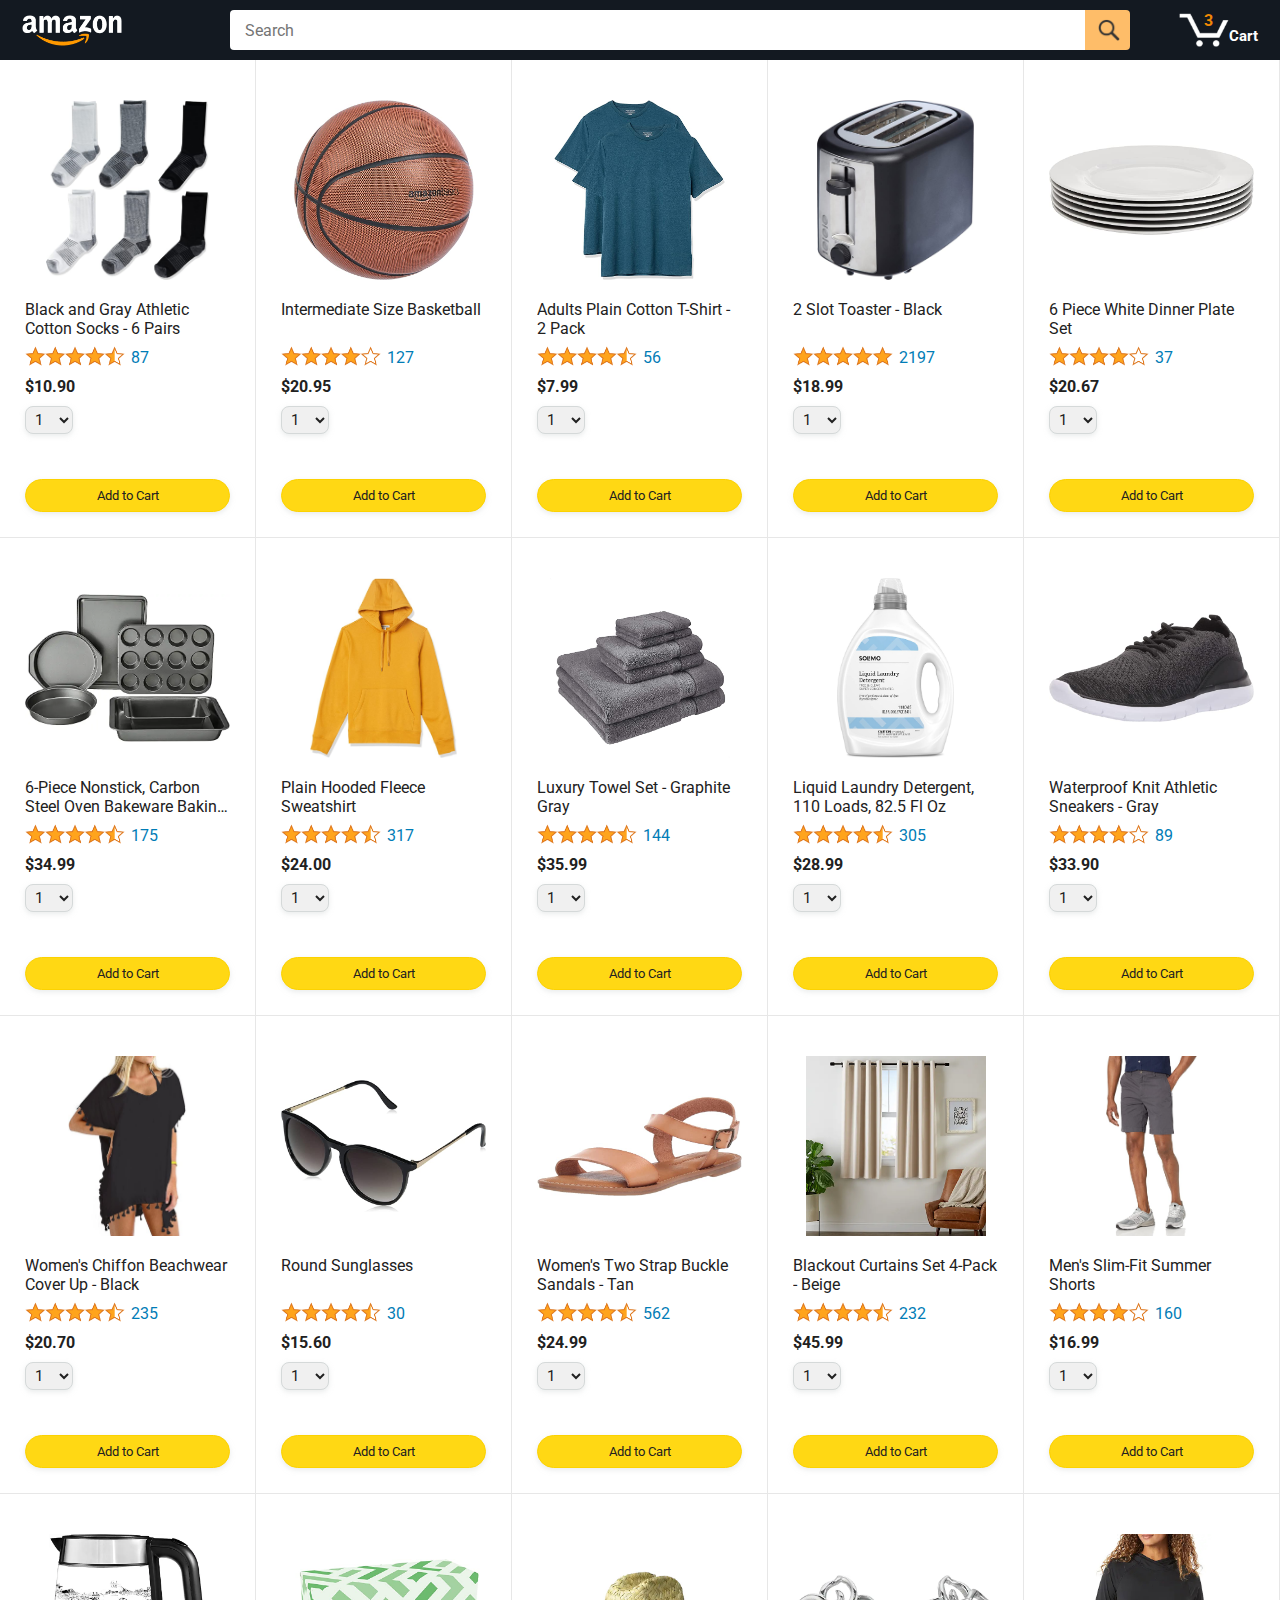
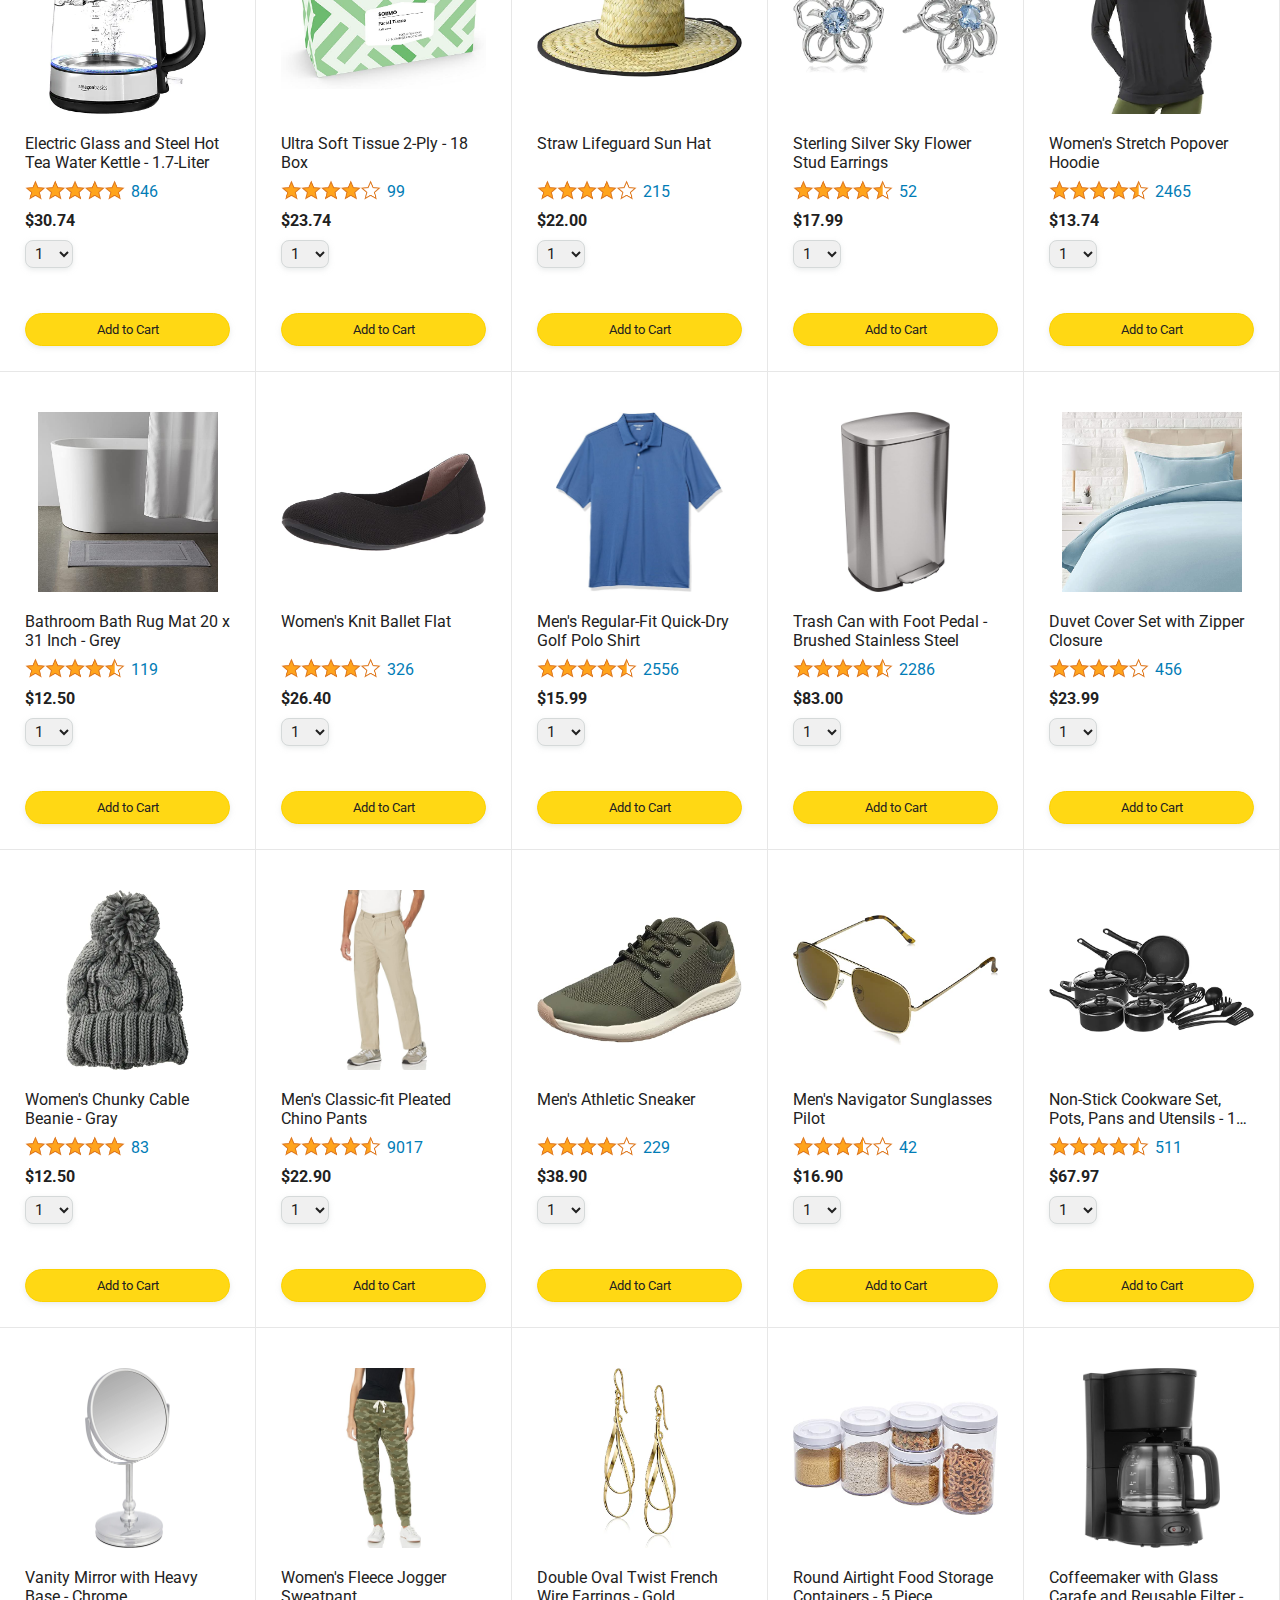
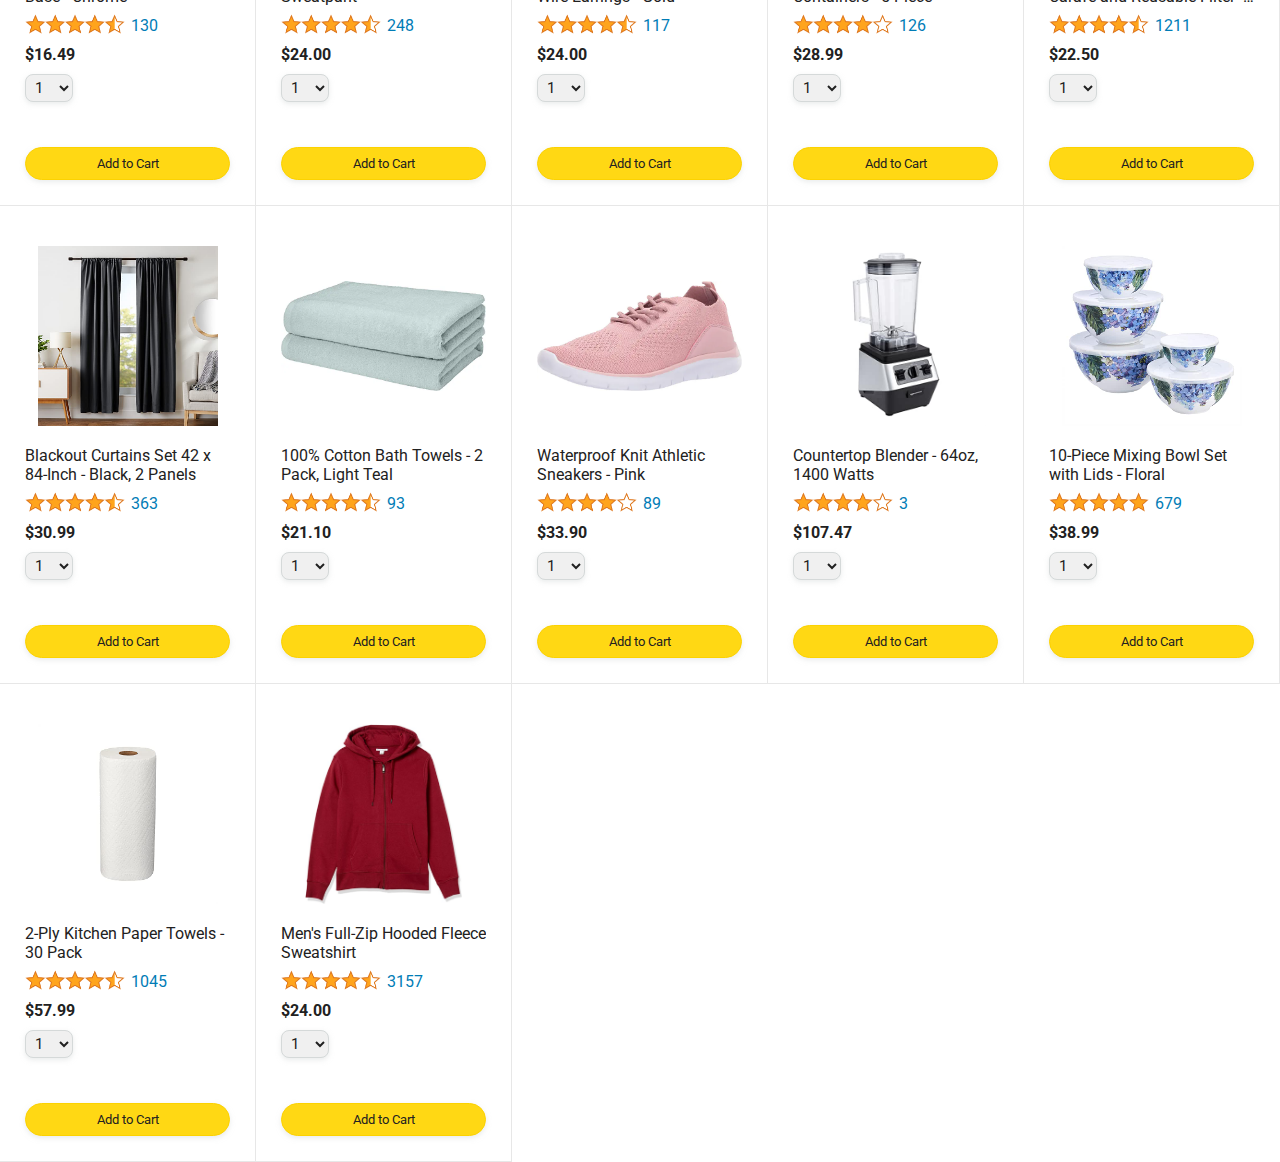
<file: index.html>
<!DOCTYPE html>
<html>
  <head>
    <title>Amazon</title>

    <!-- This code is needed for responsive design to work.
      (Responsive design = make the website look good on
      smaller screen sizes like a phone or a tablet). -->
    <meta name="viewport" content="width=device-width, initial-scale=1">

    <!-- Load a font called Roboto from Google Fonts. -->
    <link rel="preconnect" href="https://fonts.googleapis.com">
    <link rel="preconnect" href="https://fonts.gstatic.com" crossorigin>
    <link href="https://fonts.googleapis.com/css2?family=Roboto:wght@400;500;700&display=swap" rel="stylesheet">

    <!-- Here are the CSS files for this page. -->
    <link rel="stylesheet" href="styles/shared/general.css">
    <link rel="stylesheet" href="styles/shared/amazon-header.css">
    <link rel="stylesheet" href="styles/pages/amazon.css">
  </head>
  <body>
    <div class="amazon-header">
      <div class="amazon-header-left-section">
        <a href="index.html" class="header-link">
          <img class="amazon-logo"
            src="images/amazon-logo-white.png">
          <img class="amazon-mobile-logo"
            src="images/amazon-mobile-logo-white.png">
        </a>
      </div>

      <div class="amazon-header-middle-section">
        <input class="search-bar" type="text" placeholder="Search">
        
        <a href="#products">
          <button class="search-button">
            <img class="search-icon" src="images/icons/search-icon.png">
          </button>
        </a>
      </div>

      <div class="amazon-header-right-section">
        <a class="cart-link header-link" href="checkout.html">
          <img class="cart-icon" src="images/icons/cart-icon.png">
          <div class="cart-quantity"></div>
          <div class="cart-text">Cart</div>
        </a> 
      </div>
    </div>
    
    <div class="main">
      <div class="products-grid" id="products">
        
      </div>
    </div>
    <script type="module" src="index.js"></script>
  </body>
</html>
</file>
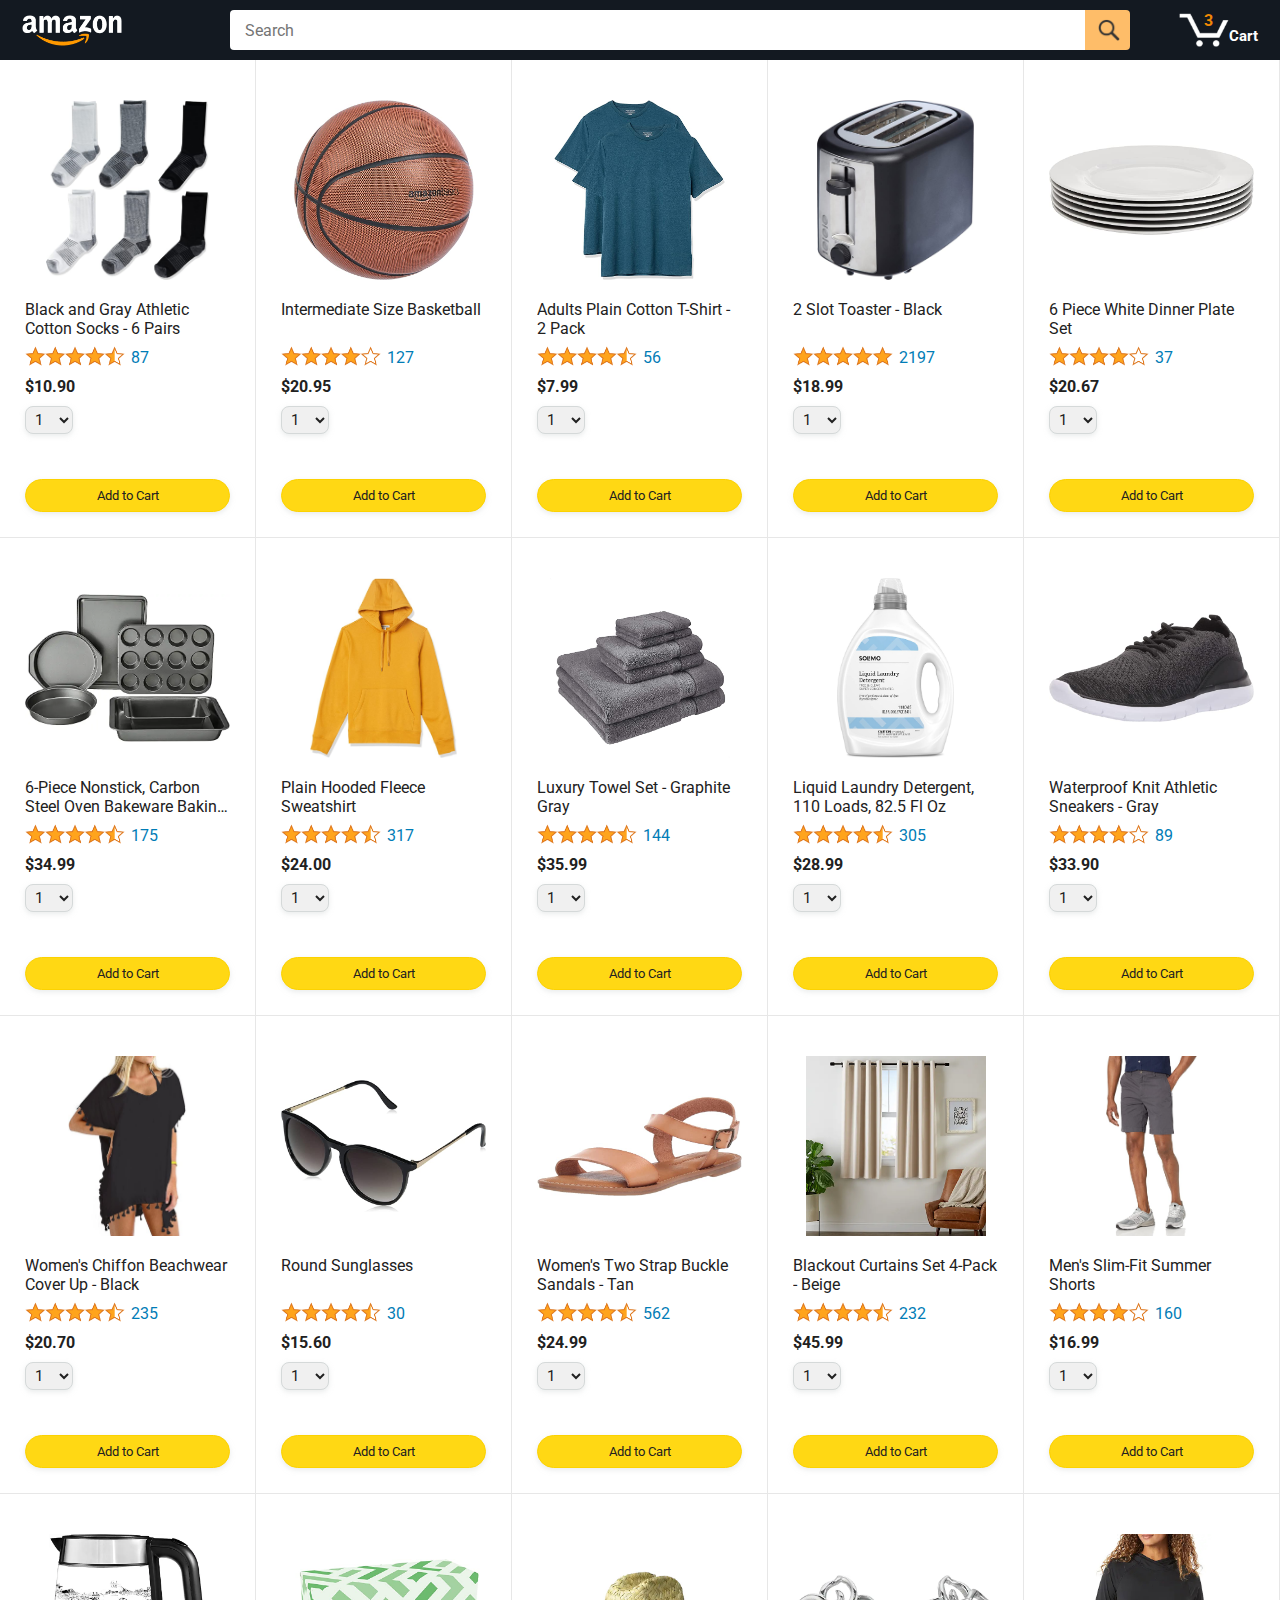
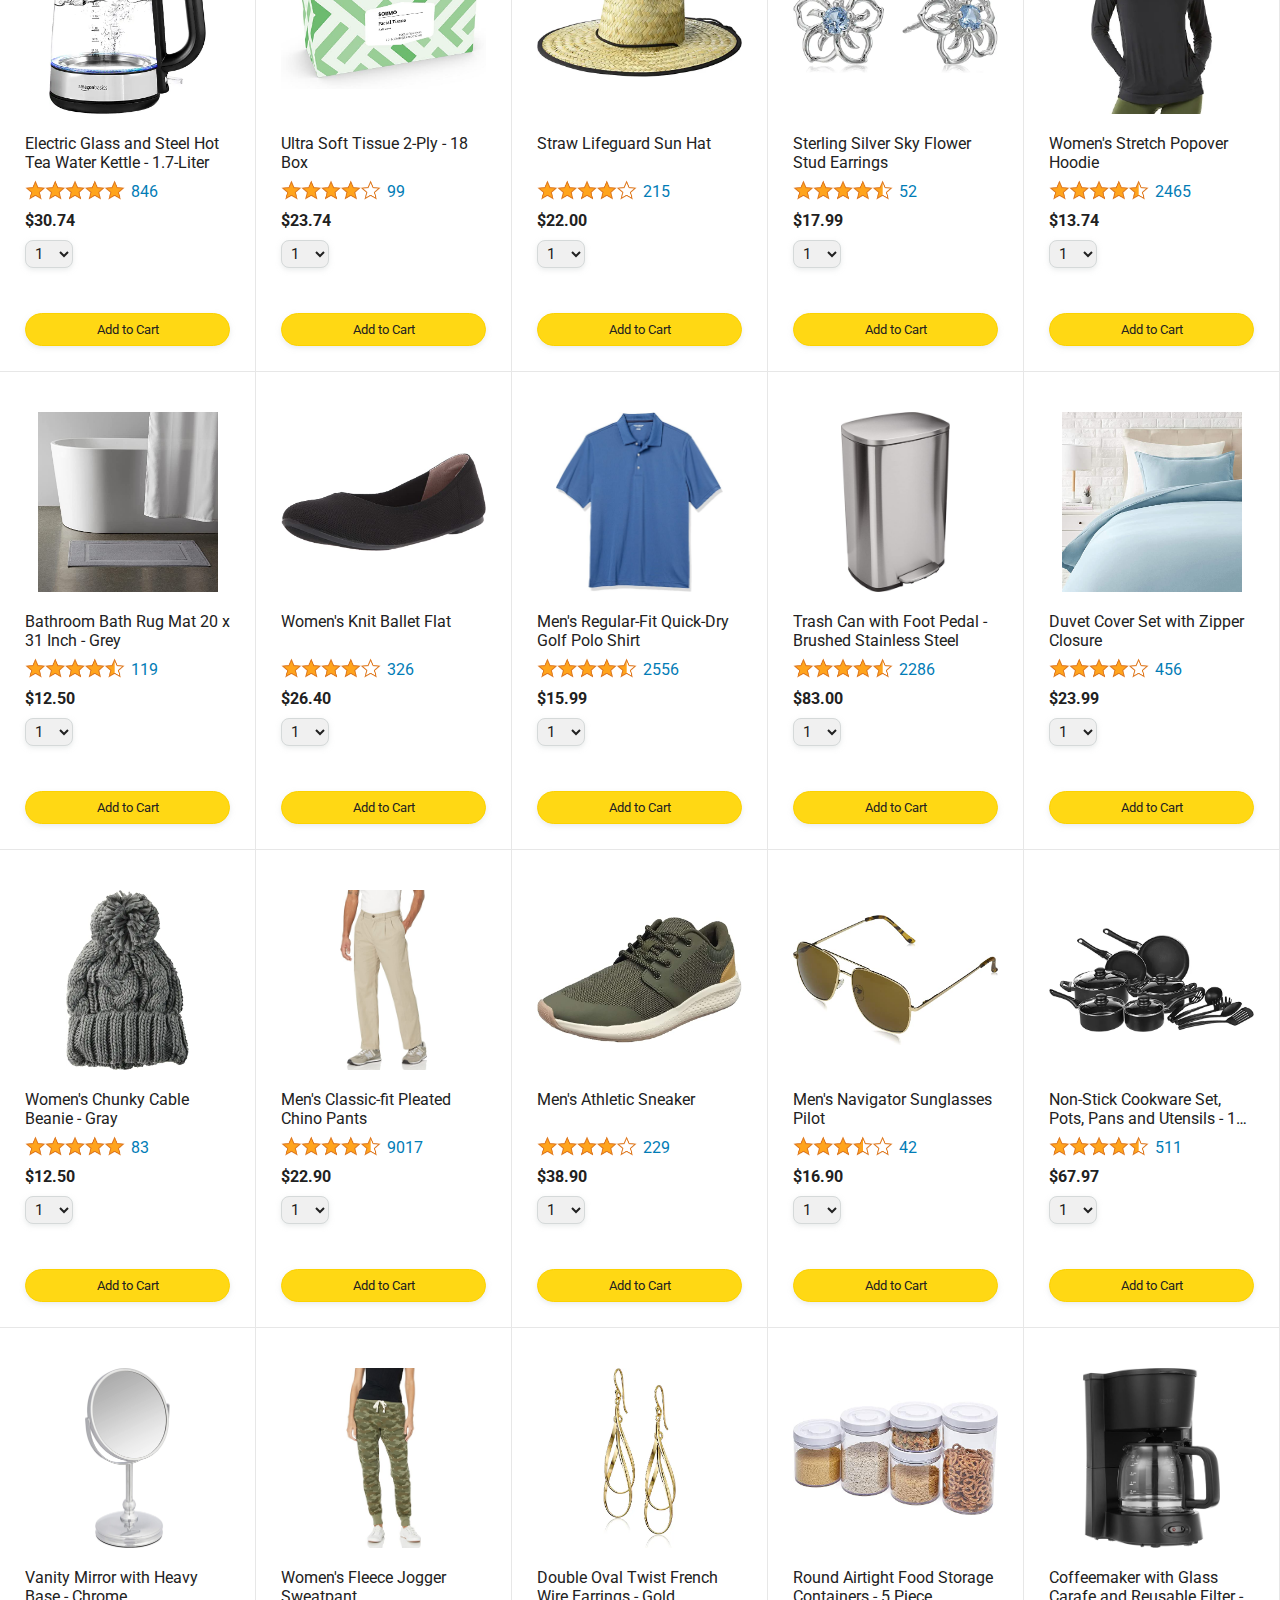
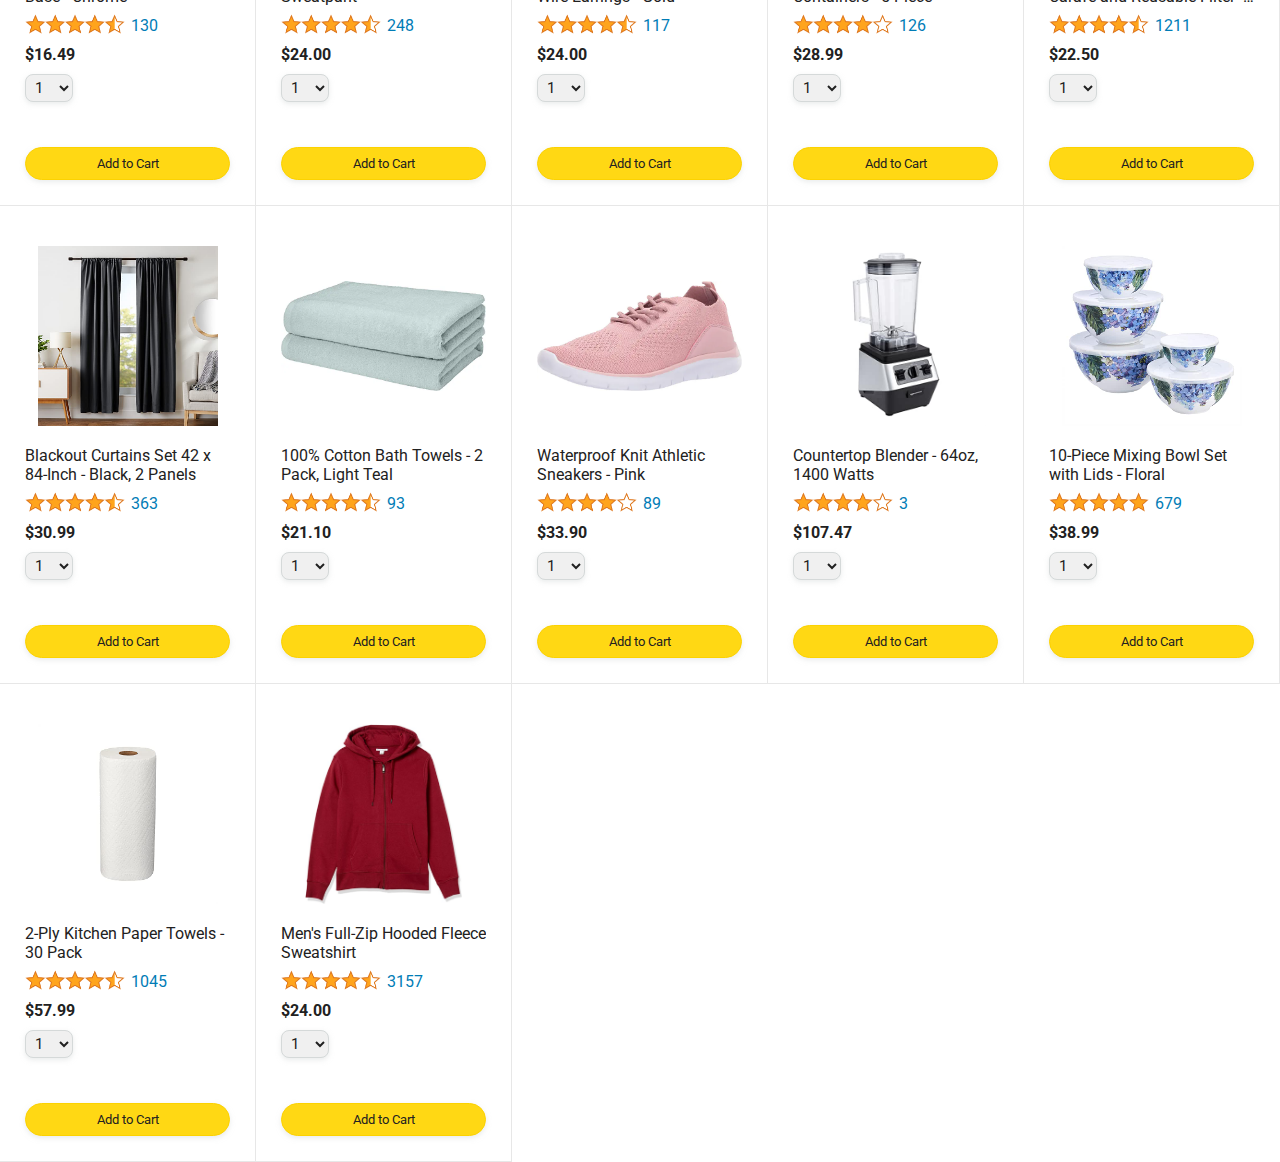
<file: amazon.html>
<!DOCTYPE html>
<html>
  <head>
    <title>Amazon</title>

    <!-- This code is needed for responsive design to work.
      (Responsive design = make the website look good on
      smaller screen sizes like a phone or a tablet). -->
    <meta name="viewport" content="width=device-width, initial-scale=1">

    <!-- Load a font called Roboto from Google Fonts. -->
    <link rel="preconnect" href="https://fonts.googleapis.com">
    <link rel="preconnect" href="https://fonts.gstatic.com" crossorigin>
    <link href="https://fonts.googleapis.com/css2?family=Roboto:wght@400;500;700&display=swap" rel="stylesheet">

    <!-- Here are the CSS files for this page. -->
    <link rel="stylesheet" href="styles/shared/general.css">
    <link rel="stylesheet" href="styles/shared/amazon-header.css">
    <link rel="stylesheet" href="styles/pages/amazon.css">
  </head>
  <body>
    <div class="amazon-header">
      <div class="amazon-header-left-section">
        <a href="amazon.html" class="header-link">
          <img class="amazon-logo"
            src="images/amazon-logo-white.png">
          <img class="amazon-mobile-logo"
            src="images/amazon-mobile-logo-white.png">
        </a>
      </div>

      <div class="amazon-header-middle-section">
        <input class="search-bar" type="text" placeholder="Search">
        
        <a href="#products">
          <button class="search-button">
            <img class="search-icon" src="images/icons/search-icon.png">
          </button>
        </a>
      </div>

      <div class="amazon-header-right-section">
        <a class="cart-link header-link" href="checkout.html">
          <img class="cart-icon" src="images/icons/cart-icon.png">
          <div class="cart-quantity"></div>
          <div class="cart-text">Cart</div>
        </a> 
      </div>
    </div>
    
    <div class="main">
      <div class="products-grid" id="products">
        
      </div>
    </div>
    <script type="module" src="index.js"></script>
  </body>
</html>
</file>
<file: styles/shared/general.css>
body {
  font-family: Roboto, Arial;
  color: rgb(33, 33, 33);
  /* The <body> element has a default margin of 8px
     on all sides. This removes the default margins. */
  margin: 0;
}

/* <p> elements have a default margin on the top
   and bottom. This removes the default margins. */
p {
  margin: 0;
}

button {
  cursor: pointer;
}

select {
  cursor: pointer;
}

input, select, button {
  font-family: Roboto, Arial;
}

.button-primary {
  color: rgb(33, 33, 33);
  background-color: rgb(255, 216, 20);
  border: 1px solid rgb(252, 210, 0);
  border-radius: 8px;
  cursor: pointer;
  box-shadow: 0 2px 5px rgba(213, 217, 217, 0.5);
}

.button-primary:hover {
  background-color: rgb(247, 202, 0);
  border: 1px solid rgb(242, 194, 0);
}

.button-primary:active {
  background: rgb(255, 216, 20);
  border-color: rgb(252, 210, 0);
  box-shadow: none;
}

.button-secondary {
  color: rgb(33, 33, 33);
  background: white;
  border: 1px solid rgb(213, 217, 217);
  border-radius: 8px;
  cursor: pointer;
  box-shadow: 0 2px 5px rgba(213, 217, 217, 0.5);
}

.button-secondary:hover {
  background-color: rgb(247, 250, 250);
}

.button-secondary:active {
  background-color: rgb(237, 253, 255);
  box-shadow: none;
}

/* These styles will limit text to 2 lines. Anything
   beyond 2 lines will be replaced with "..."
   You can find this code by using an A.I. tool or by
   searching in Google.
   https://css-tricks.com/almanac/properties/l/line-clamp/ */
.limit-text-to-2-lines {
  display: -webkit-box;
  -webkit-line-clamp: 2;
  -webkit-box-orient: vertical;
  overflow: hidden;
}

.link-primary {
  color: rgb(1, 124, 182);
  cursor: pointer;
}

.link-primary:hover {
  color: rgb(196, 80, 0);
}

/* Styles for dropdown selectors. */
select {
  color: rgb(33, 33, 33);
  background-color: rgb(240, 240, 240);
  border: 1px solid rgb(213, 217, 217);
  border-radius: 8px;
  padding: 3px 5px;
  font-size: 15px;
  cursor: pointer;
  box-shadow: 0 2px 5px rgba(213, 217, 217, 0.5);
}

select:focus,
input:focus {
  outline: 2px solid rgb(255, 153, 0);
}
</file>
<file: styles/shared/amazon-header.css>
.amazon-header {
  background-color: rgb(19, 25, 33);
  color: white;
  padding-left: 15px;
  padding-right: 15px;

  display: flex;
  align-items: center;
  justify-content: space-between;

  position: fixed;
  top: 0;
  left: 0;
  right: 0;
  height: 60px;
}

.amazon-header-left-section {
  width: 180px;
}

@media (max-width: 800px) {
  .amazon-header-left-section {
    width: unset;
  }
}

.header-link {
  display: inline-block;
  padding: 6px;
  border-radius: 2px;
  cursor: pointer;
  text-decoration: none;
  border: 1px solid rgba(0, 0, 0, 0);
}

.header-link:hover {
  border: 1px solid white;
}

.amazon-logo {
  width: 100px;
  margin-top: 5px;
}

.amazon-mobile-logo {
  display: none;
}

@media (max-width: 575px) {
  .amazon-logo {
    display: none;
  }

  .amazon-mobile-logo {
    display: block;
    height: 35px;
    margin-top: 5px;
  }
}

.amazon-header-middle-section {
  flex: 1;
  max-width: 900px;
  margin-left: 10px;
  margin-right: 10px;
  display: flex;
}

.search-bar {
  flex: 1;
  width: 0;
  font-size: 16px;
  height: 38px;
  padding-left: 15px;
  border: none;
  border-top-left-radius: 4px;
  border-bottom-left-radius: 4px;
  border-top-right-radius: 0;
  border-bottom-right-radius: 0;
}

.search-button {
  background-color: rgb(254, 189, 105);
  border: none;
  width: 45px;
  height: 40px;
  border-top-right-radius: 4px;
  border-bottom-right-radius: 4px;
  flex-shrink: 0;
}

.search-icon {
  height: 22px;
  margin-left: 2px;
  margin-top: 3px;
}

.amazon-header-right-section {
  width: 100px;
  flex-shrink: 0;
  display: flex;
  justify-content: end;
}

.orders-link {
  color: white;
}

.returns-text {
  display: block;
  font-size: 13px;
}

.orders-text {
  display: block;
  font-size: 15px;
  font-weight: 700;
}

.cart-link {
  color: white;
  display: flex;
  align-items: center;
  position: relative;
}

.cart-icon {
  width: 50px;
}

.cart-text {
  margin-top: 12px;
  font-size: 15px;
  font-weight: 700;
}

.cart-quantity {
  color: rgb(240, 136, 4);
  font-size: 16px;
  font-weight: 700;

  position: absolute;
  top: 4px;
  left: 22px;
  
  width: 26px;
  text-align: center;
}
</file>
<file: styles/pages/amazon.css>
.main {
  margin-top: 60px;
}

.products-grid {
  display: grid;

  /* - In CSS Grid, 1fr means a column will take up the
       remaining space in the grid.
     - If we write 1fr 1fr ... 1fr; 8 times, this will
       divide the grid into 8 columns, each taking up an
       equal amount of the space.
     - repeat(8, 1fr); is a shortcut for repeating "1fr"
       8 times (instead of typing out "1fr" 8 times).
       repeat(...) is a special property that works with
       display: grid; */
  grid-template-columns: repeat(8, 1fr);
}

/* @media is used to create responsive design (making the
   website look good on any screen size). This @media
   means when the screen width is 2000px or less, we
   will divide the grid into 7 columns instead of 8. */
@media (max-width: 2000px) {
  .products-grid {
    grid-template-columns: repeat(7, 1fr);
  }
}

/* This @media means when the screen width is 1600px or
   less, we will divide the grid into 6 columns. */
@media (max-width: 1600px) {
  .products-grid {
    grid-template-columns: repeat(6, 1fr);
  }
}

@media (max-width: 1300px) {
  .products-grid {
    grid-template-columns: repeat(5, 1fr);
  }
}

@media (max-width: 1000px) {
  .products-grid {
    grid-template-columns: repeat(4, 1fr);
  }
}

@media (max-width: 800px) {
  .products-grid {
    grid-template-columns: repeat(3, 1fr);
  }
}

@media (max-width: 575px) {
  .products-grid {
    grid-template-columns: repeat(2, 1fr);
  }
}

@media (max-width: 450px) {
  .products-grid {
    grid-template-columns: 1fr;
  }
}

.product-container {
  padding-top: 40px;
  padding-bottom: 25px;
  padding-left: 25px;
  padding-right: 25px;

  border-right: 1px solid rgb(231, 231, 231);
  border-bottom: 1px solid rgb(231, 231, 231);

  display: flex;
  flex-direction: column;
}

.product-image-container {
  display: flex;
  justify-content: center;
  align-items: center;

  height: 180px;
  margin-bottom: 20px;
}

.product-image {
  /* Images will overflow their container by default. To
    prevent this, we set max-width and max-height to 100%
    so they stay inside their container. */
  max-width: 100%;
  max-height: 100%;
}

.product-name {
  height: 40px;
  margin-bottom: 5px;
}

.product-rating-container {
  display: flex;
  align-items: center;
  margin-bottom: 10px;
}

.product-rating-stars {
  width: 100px;
  margin-right: 6px;
}

.product-rating-count {
  color: rgb(1, 124, 182);
  cursor: pointer;
  margin-top: 3px;
}

.product-price {
  font-weight: 700;
  margin-bottom: 10px;
}

.product-quantity-container {
  margin-bottom: 17px;
}

.product-spacer {
  flex: 1;
}

.added-to-cart {
  color: rgb(6, 125, 98);
  font-size: 16px;
  display: flex;
  align-items: center;
  margin-bottom: 8px;

  /* At first, the "Added to cart" message will
     be invisible. Use JavaScript to change the
     opacity and make it visible. */
  opacity: 0;
}

.opacity{
  opacity: 100;
}

.added-to-cart img {
  height: 20px;
  margin-right: 5px;
}

.add-to-cart-button {
  width: 100%;
  padding: 8px;
  border-radius: 50px;
}
</file>
